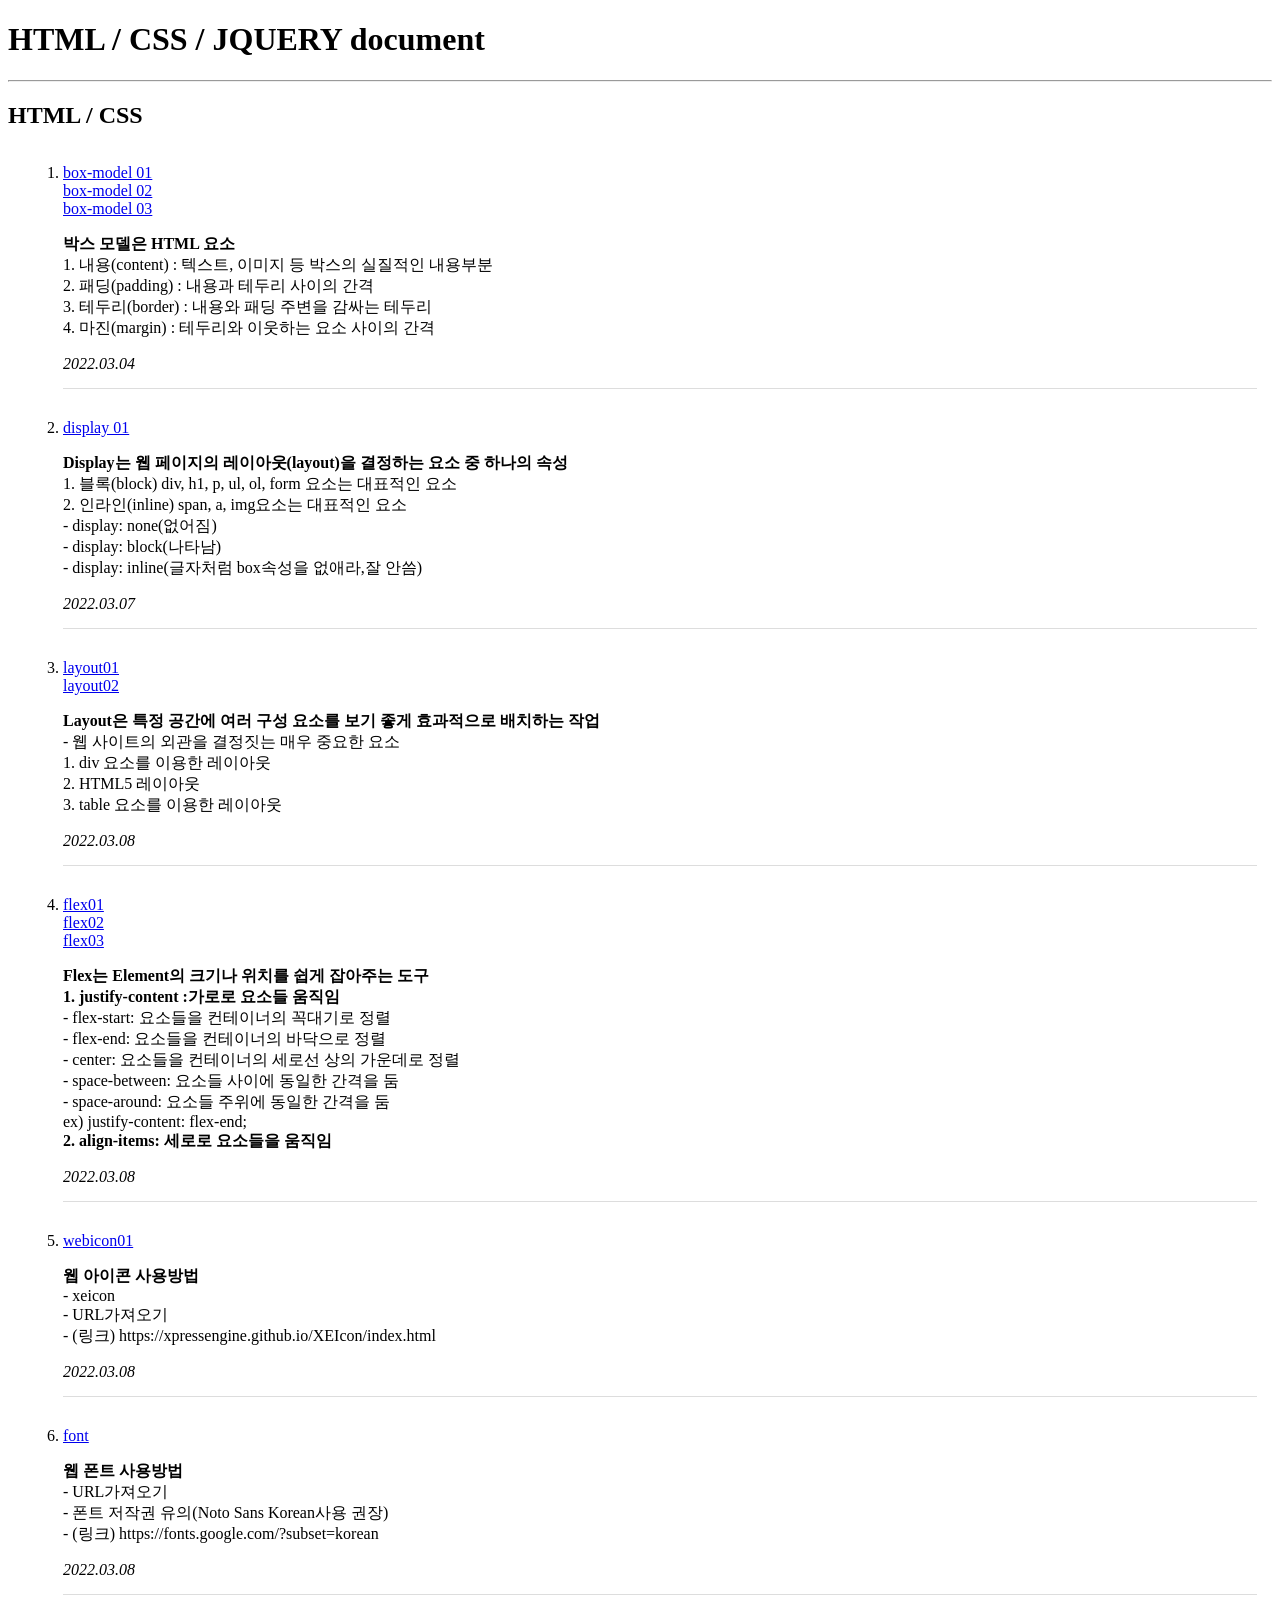
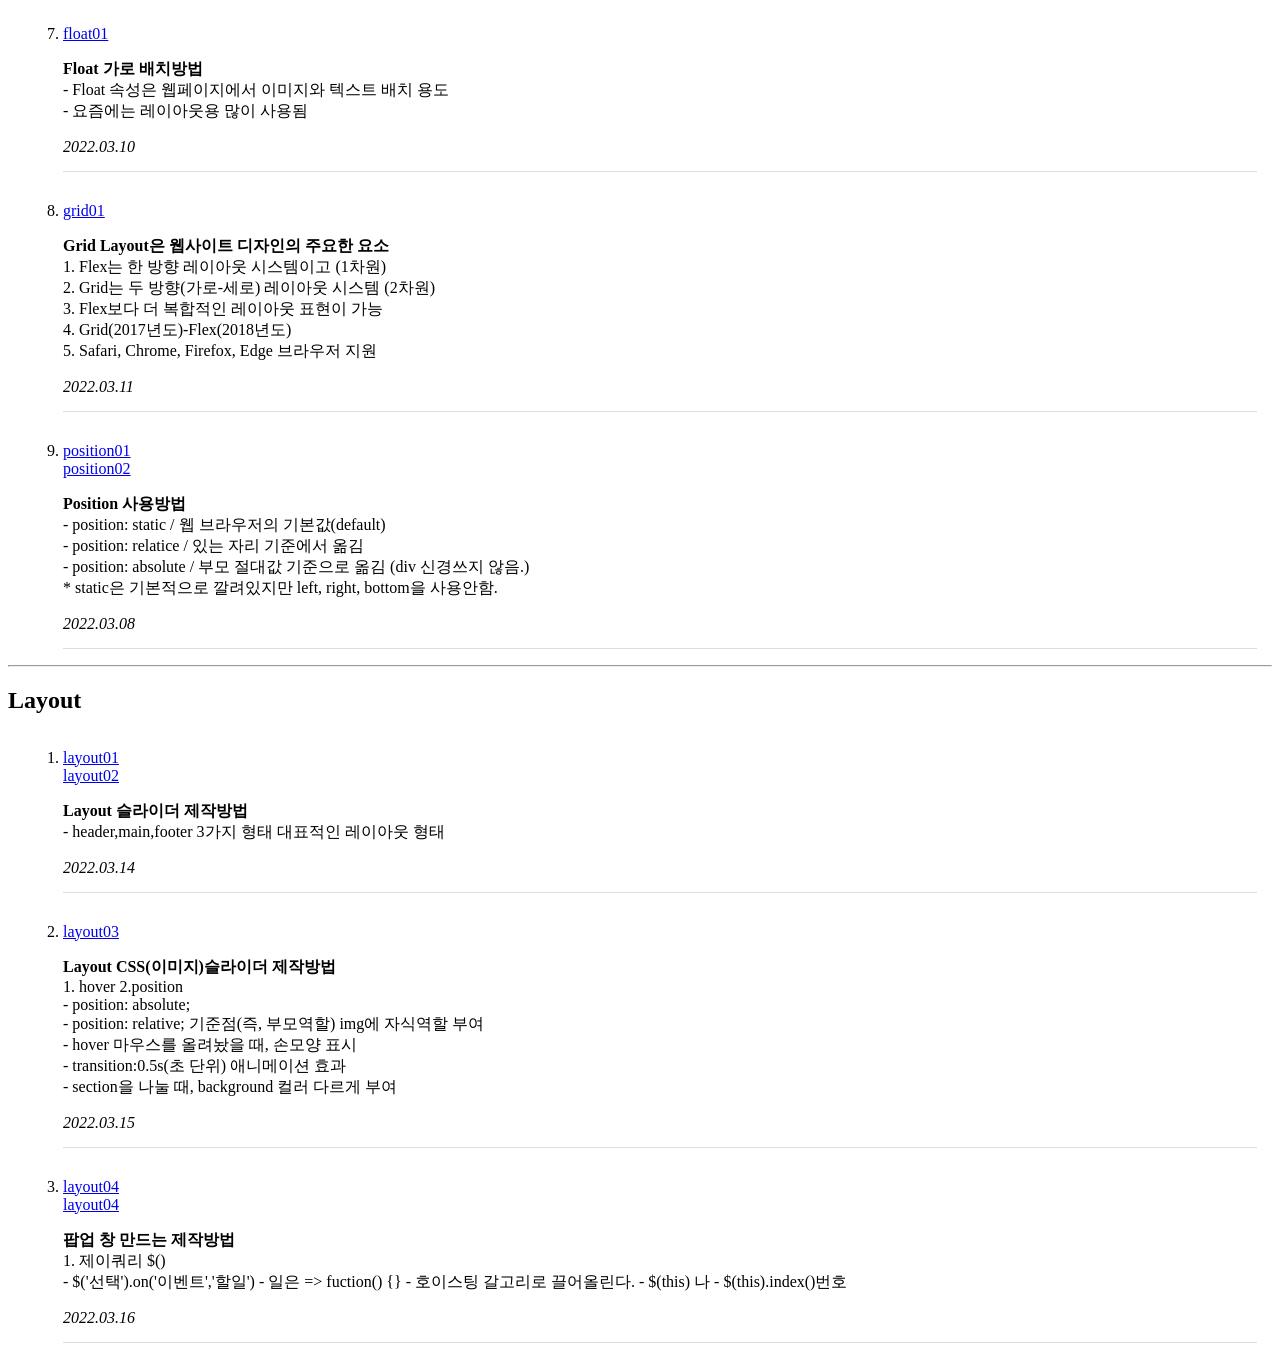
<file: index.html>
<!DOCTYPE html>
<html lang="ko">
<head>
    <meta charset="UTF-8">
    <meta http-equiv="X-UA-Compatible" content="IE=edge">
    <meta name="viewport" content="width=device-width, initial-scale=1.0">
    <title>학원에서 배우는 것</title>
    <style>
        li {margin: 15px;padding: 15px 0 ; border-bottom: 1px solid #ddd;}
    </style>
</head>
<body>
    <h1>HTML / CSS / JQUERY document</h1>

    <hr>

    <h2>HTML / CSS</h2>

    <ol>
        <li>
            <a href="./doc/box01.html" target="_blank">box-model 01</a><br>
            <a href="./doc/box02.html" target="_blank">box-model 02</a><br>
            <a href="./doc/box03.html" target="_blank">box-model 03</a><br>
            <p>
            <strong>박스 모델은 HTML 요소</strong><br>
            1. 내용(content) : 텍스트, 이미지 등 박스의 실질적인 내용부분 <br>
            2. 패딩(padding) : 내용과 테두리 사이의 간격 <br>
            3. 테두리(border) : 내용와 패딩 주변을 감싸는 테두리 <br>
            4. 마진(margin) : 테두리와 이웃하는 요소 사이의 간격 <br>
            </p>
            <em>2022.03.04</em>
        </li>

        <li>
            <a href="./doc/display01.html" target="_blank">display 01</a>
            <p>
            <strong>Display는 웹 페이지의 레이아웃(layout)을 결정하는 요소 중 하나의 속성
            </strong><br>
            1. 블록(block) div, h1, p, ul, ol, form 요소는 대표적인 요소<br>
            2. 인라인(inline) span, a, img요소는 대표적인 요소<br>
            - display: none(없어짐)<br>
            - display: block(나타남)<br>
            - display: inline(글자처럼 box속성을 없애라,잘 안씀)<br>
            </p>
            <em>2022.03.07</em>
        </li>

        <li>
            <a href="./doc/layout01.html" target="_blank">layout01</a><br>
            <a href="./doc/layout02.html" target="_blank">layout02</a><br>
            <p>
            <strong>Layout은 특정 공간에 여러 구성 요소를 보기 좋게 효과적으로 배치하는 작업</strong><br>
            - 웹 사이트의 외관을 결정짓는 매우 중요한 요소<br>
            1. div 요소를 이용한 레이아웃<br>
            2. HTML5 레이아웃<br>
            3. table 요소를 이용한 레이아웃<br>
            </p>
            <em>2022.03.08</em>
        </li>
        <li>
            <a href="./doc/flex01.html" target="_blank">flex01 </a><br>
            <a href="./doc/flex02.html" target="_blank">flex02 </a><br>
            <a href="./doc/flex03.html" target="_blank">flex03 </a><br>
            <p> 
            <strong>Flex는 Element의 크기나 위치를 쉽게 잡아주는 도구</strong><br>
            <strong>1. justify-content :가로로 요소들 움직임</strong><br>
            - flex-start: 요소들을 컨테이너의 꼭대기로 정렬<br>
            - flex-end: 요소들을 컨테이너의 바닥으로 정렬<br>
            - center: 요소들을 컨테이너의 세로선 상의 가운데로 정렬<br>
            - space-between: 요소들 사이에 동일한 간격을 둠<br>
            - space-around: 요소들 주위에 동일한 간격을 둠<br>
            ex) justify-content: flex-end;<br>
            <strong>2. align-items: 세로로 요소들을 움직임</strong>
            </p>
            <em>2022.03.08</em>
        </li>
        <li>
            <a href="./doc/webicon01.html" target="_blank">webicon01</a>
            <p>
            <strong>웹 아이콘 사용방법</strong><br> 
            - xeicon<br>
            - URL가져오기<br>
            - (링크) https://xpressengine.github.io/XEIcon/index.html<br>
            </p>
            <em>2022.03.08</em>
        </li>
        <li>
            <a href="./doc/font01.html" target="_blank">font</a>
            <p>
            <strong>웹 폰트 사용방법</strong><br> 
            - URL가져오기<br>
            - 폰트 저작권 유의(Noto Sans Korean사용 권장)<br>
            - (링크) https://fonts.google.com/?subset=korean<br>
            </p>
            <em>2022.03.08</em>
        </li>                
        <li>
            <a href="./doc/float01.html" target="_blank">float01 </a>
            <p>
            <strong>Float 가로 배치방법</strong><br>
            - Float 속성은 웹페이지에서 이미지와 텍스트 배치 용도<br>
            - 요즘에는 레이아웃용 많이 사용됨<br>
            </p>
            <em>2022.03.10</em>
        </li>

        <li>
            <a href="./doc/grid01.html" target="_blank">grid01</a>
            <p>
            <strong>Grid Layout은 웹사이트 디자인의 주요한 요소</strong><br>
            1. Flex는 한 방향 레이아웃 시스템이고 (1차원)<br>
            2. Grid는 두 방향(가로-세로) 레이아웃 시스템 (2차원)<br>
            3. Flex보다 더 복합적인 레이아웃 표현이 가능<br>
            4. Grid(2017년도)-Flex(2018년도)<br> 
            5. Safari, Chrome, Firefox, Edge 브라우저 지원<br>  
            </p>
            <em>2022.03.11</em>
        </li>
        <li>
            <a href="./doc/position01.html" target="_blank">position01</a><br>
            <a href="./doc/position02.html" target="_blank">position02</a>
            <p>
            <strong>Position 사용방법</strong> <br>
            - position: static / 웹 브라우저의 기본값(default)<br>
            - position: relatice / 있는 자리 기준에서 옮김<br>
            - position: absolute / 부모 절대값 기준으로 옮김 (div 신경쓰지 않음.)<br>
            * static은 기본적으로 깔려있지만 left, right, bottom을 사용안함.
            </p>
            <em>2022.03.08</em>
        </li>

    </ol>    
    <hr>
    <h2>Layout</h2>
    <ol>
        <li>
            <a href="./all_layout01.html">layout01</a><br>
            <a href="./all_layout02.html">layout02</a>
            <p>
            <strong>Layout 슬라이더 제작방법</strong> <br>
            - header,main,footer 3가지 형태 대표적인 레이아웃 형태
            </p>
            <em>2022.03.14</em><br>
        </li>
        <li>
            <a href="./all_layout03.html">layout03</a><br>
            <p>
            <strong>Layout CSS(이미지)슬라이더 제작방법</strong> <br>
            1. hover 2.position <br>
            - position: absolute;<br>
            - position: relative; 기준점(즉, 부모역할) img에 자식역할 부여<br>  
            - hover 마우스를 올려놨을 때, 손모양 표시<br> 
            - transition:0.5s(초 단위) 애니메이션 효과<br>
            - section을 나눌 때, background 컬러 다르게 부여<br>
            </p>
            <em>2022.03.15</em><br>
        </li>
        <li>
            <a href="./all_layout04.html">layout04</a><br>
            <a href="./all_layout05.html">layout04</a><br>
            <p>
            <strong>팝업 창 만드는 제작방법</strong> <br>
            1. 제이쿼리 $() <br>
            -  $('선택').on('이벤트','할일')
            - 일은 => fuction() {}
            - 호이스팅 갈고리로 끌어올린다. 
            - $(this) 나
            - $(this).index()번호 
            </p>
            <em>2022.03.16</em><br>
        </li>
    </ol>
</body>
</html>
</file>
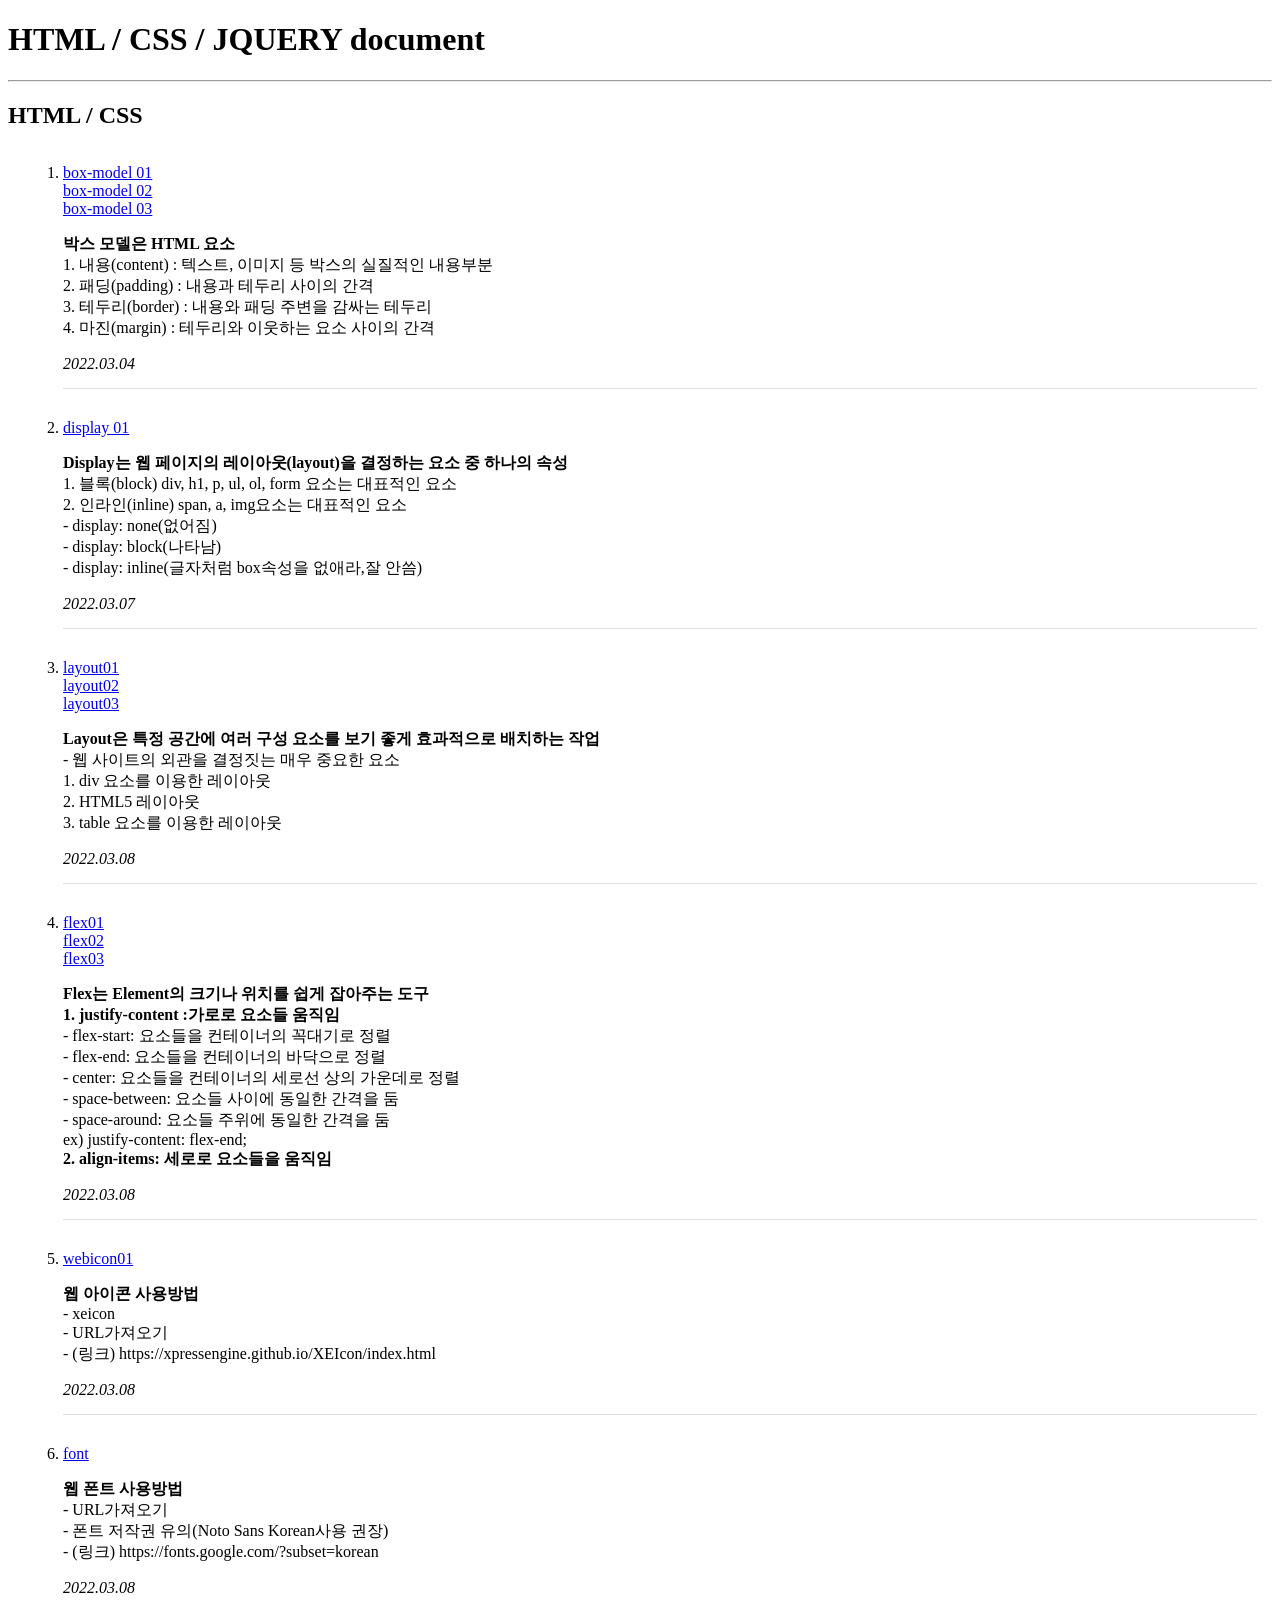
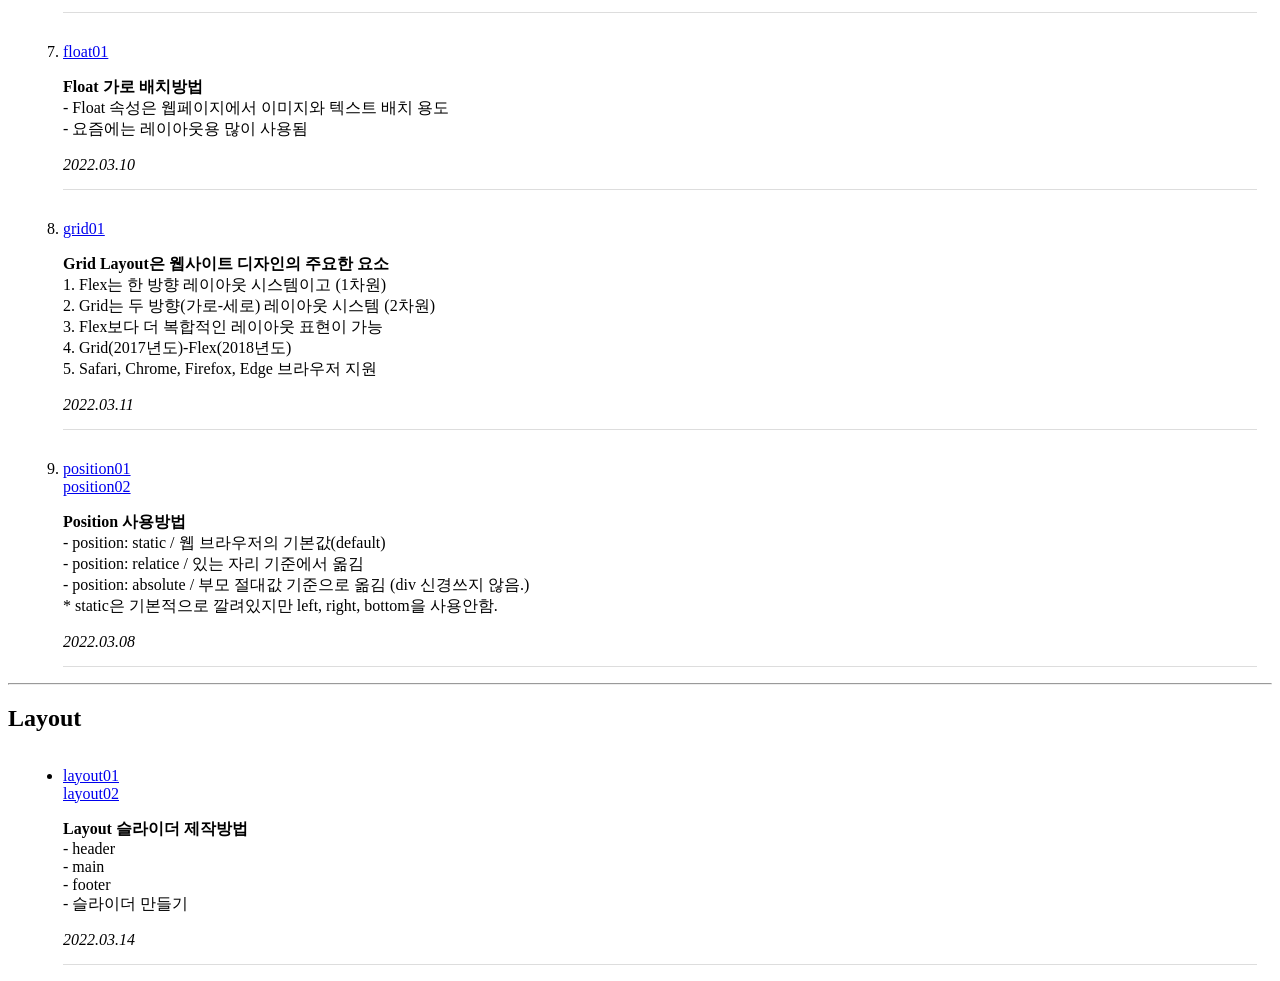
<file: doc/index.html>
<!DOCTYPE html>
<html lang="ko">
<head>
    <meta charset="UTF-8">
    <meta http-equiv="X-UA-Compatible" content="IE=edge">
    <meta name="viewport" content="width=device-width, initial-scale=1.0">
    <title>학원에서 배우는 것</title>
    <style>
        li {margin: 15px;padding: 15px 0 ; border-bottom: 1px solid #ddd;}
    </style>
</head>
<body>
    <h1>HTML / CSS / JQUERY document</h1>

    <hr>

    <h2>HTML / CSS</h2>

    <ol>
        <li>
            <a href="./doc/box01.html" target="_blank">box-model 01</a><br>
            <a href="./doc/box02.html" target="_blank">box-model 02</a><br>
            <a href="./doc/box03.html" target="_blank">box-model 03</a><br>
            <p>
            <strong>박스 모델은 HTML 요소</strong><br>
            1. 내용(content) : 텍스트, 이미지 등 박스의 실질적인 내용부분 <br>
            2. 패딩(padding) : 내용과 테두리 사이의 간격 <br>
            3. 테두리(border) : 내용와 패딩 주변을 감싸는 테두리 <br>
            4. 마진(margin) : 테두리와 이웃하는 요소 사이의 간격 <br>
            </p>
            <em>2022.03.04</em>
        </li>

        <li>
            <a href="./doc/display01.html" target="_blank">display 01</a>
            <p>
            <strong>Display는 웹 페이지의 레이아웃(layout)을 결정하는 요소 중 하나의 속성
            </strong><br>
            1. 블록(block) div, h1, p, ul, ol, form 요소는 대표적인 요소<br>
            2. 인라인(inline) span, a, img요소는 대표적인 요소<br>
            - display: none(없어짐)<br>
            - display: block(나타남)<br>
            - display: inline(글자처럼 box속성을 없애라,잘 안씀)<br>
            </p>
            <em>2022.03.07</em>
        </li>

        <li>
            <a href="./doc/layout01.html" target="_blank">layout01</a><br>
            <a href="./doc/layout02.html" target="_blank">layout02</a><br>
            <a href="./doc/layout03.html" target="_blank">layout03</a><br>
            <p>
            <strong>Layout은 특정 공간에 여러 구성 요소를 보기 좋게 효과적으로 배치하는 작업</strong><br>
            - 웹 사이트의 외관을 결정짓는 매우 중요한 요소<br>
            1. div 요소를 이용한 레이아웃<br>
            2. HTML5 레이아웃<br>
            3. table 요소를 이용한 레이아웃<br>
            </p>
            <em>2022.03.08</em>
        </li>
        <li>
            <a href="./doc/flex01.html" target="_blank">flex01 </a><br>
            <a href="./doc/flex02.html" target="_blank">flex02 </a><br>
            <a href="./doc/flex03.html" target="_blank">flex03 </a><br>
            <p> 
            <strong>Flex는 Element의 크기나 위치를 쉽게 잡아주는 도구</strong><br>
            <strong>1. justify-content :가로로 요소들 움직임</strong><br>
            - flex-start: 요소들을 컨테이너의 꼭대기로 정렬<br>
            - flex-end: 요소들을 컨테이너의 바닥으로 정렬<br>
            - center: 요소들을 컨테이너의 세로선 상의 가운데로 정렬<br>
            - space-between: 요소들 사이에 동일한 간격을 둠<br>
            - space-around: 요소들 주위에 동일한 간격을 둠<br>
            ex) justify-content: flex-end;<br>
            <strong>2. align-items: 세로로 요소들을 움직임</strong>
            </p>
            <em>2022.03.08</em>
        </li>
        <li>
            <a href="./doc/webicon01.html" target="_blank">webicon01</a>
            <p>
            <strong>웹 아이콘 사용방법</strong><br> 
            - xeicon<br>
            - URL가져오기<br>
            - (링크) https://xpressengine.github.io/XEIcon/index.html<br>
            </p>
            <em>2022.03.08</em>
        </li>
        <li>
            <a href="./doc/font01.html" target="_blank">font</a>
            <p>
            <strong>웹 폰트 사용방법</strong><br> 
            - URL가져오기<br>
            - 폰트 저작권 유의(Noto Sans Korean사용 권장)<br>
            - (링크) https://fonts.google.com/?subset=korean<br>
            </p>
            <em>2022.03.08</em>
        </li>                
        <li>
            <a href="./doc/float01.html" target="_blank">float01 </a>
            <p>
            <strong>Float 가로 배치방법</strong><br>
            - Float 속성은 웹페이지에서 이미지와 텍스트 배치 용도<br>
            - 요즘에는 레이아웃용 많이 사용됨<br>
            </p>
            <em>2022.03.10</em>
        </li>

        <li>
            <a href="./doc/grid01.html" target="_blank">grid01</a>
            <p>
            <strong>Grid Layout은 웹사이트 디자인의 주요한 요소</strong><br>
            1. Flex는 한 방향 레이아웃 시스템이고 (1차원)<br>
            2. Grid는 두 방향(가로-세로) 레이아웃 시스템 (2차원)<br>
            3. Flex보다 더 복합적인 레이아웃 표현이 가능<br>
            4. Grid(2017년도)-Flex(2018년도)<br> 
            5. Safari, Chrome, Firefox, Edge 브라우저 지원<br>  
            </p>
            <em>2022.03.11</em>
        </li>
        <li>
            <a href="./doc/position01.html" target="_blank">position01</a><br>
            <a href="./doc/position02.html" target="_blank">position02</a>
            <p>
            <strong>Position 사용방법</strong> <br>
            - position: static / 웹 브라우저의 기본값(default)<br>
            - position: relatice / 있는 자리 기준에서 옮김<br>
            - position: absolute / 부모 절대값 기준으로 옮김 (div 신경쓰지 않음.)<br>
            * static은 기본적으로 깔려있지만 left, right, bottom을 사용안함.
            </p>
            <em>2022.03.08</em>
        </li>

    </ol>    
    <hr>
    <h2>Layout</h2>
    <ul>
        <li>
            <a href="./all_layout01.html">layout01</a><br>
            <a href="./all_layout02.html">layout02</a>
            <p>
            <strong>Layout 슬라이더 제작방법</strong> <br>
            - header<br>
            - main<br> 
            - footer<br>
            - 슬라이더 만들기<br>
            </p>
            <em>2022.03.14</em><br>
        </li>
    </ul>

</body>
</html>
</file>
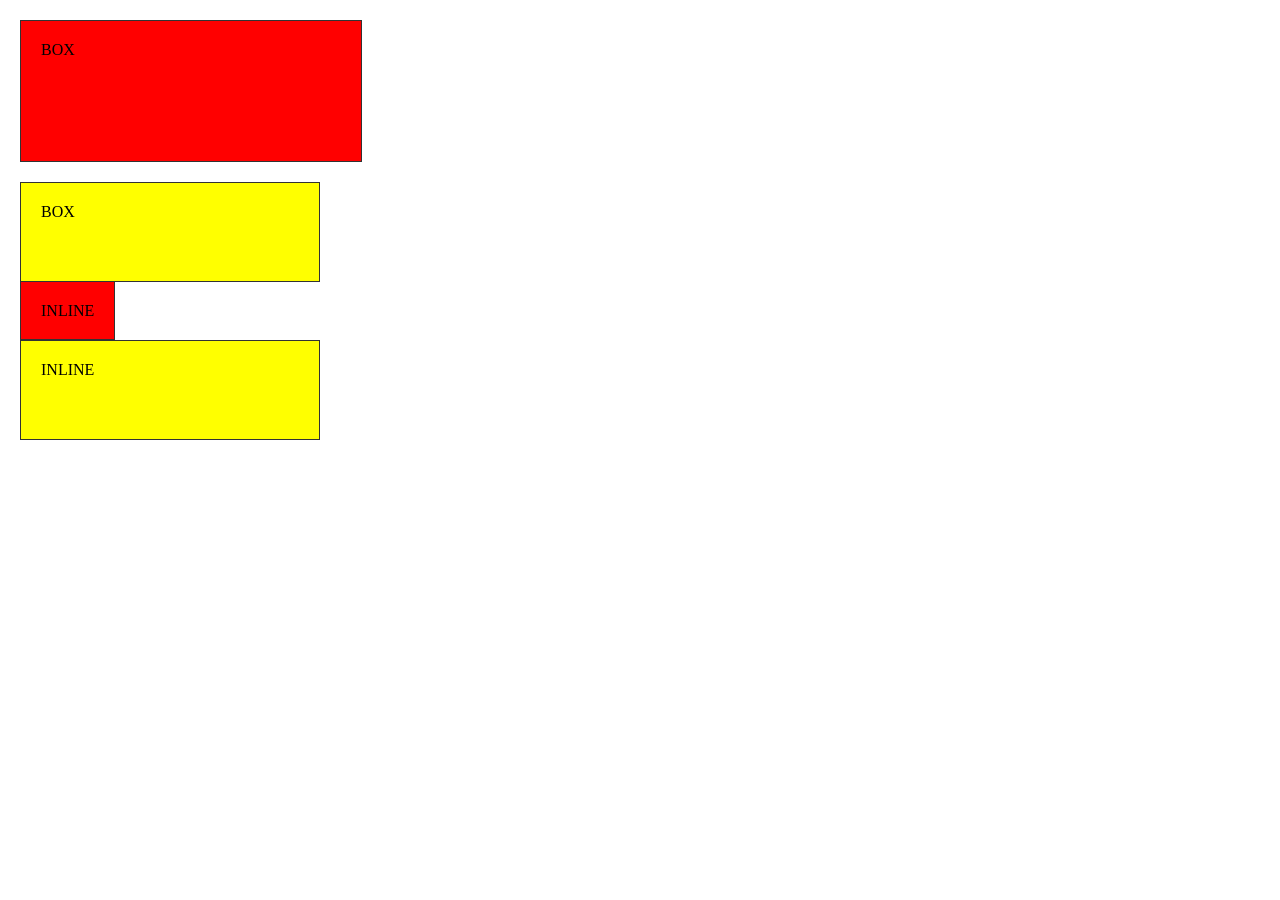
<file: doc/box01.html>
<!DOCTYPE html>
<html lang="en">
<head>
    <meta charset="UTF-8">
    <meta http-equiv="X-UA-Compatible" content="IE=edge">
    <meta name="viewport" content="width=device-width, initial-scale=1.0">
    <title>박스모델 01 - 요소에 대한 그본 성질을 설명한다.</title>
    <style>
        /* tag seletor */
        body {margin:0;}
        div {
            width:300px;
            background-color:#f00;
            padding:20px;
            margin:20px;
            border:1px solid #333;
            height:100px;
        }

        .border-box {
            box-sizing:border-box;
            width:300px;
            background-color:#ff0;
            padding:20px;
            margin:20px;
            border:1px solid #333;
        }

        span {
            width:300px;
            background-color:#f00;
            padding:20px;
            margin:20px;
            border:1px solid #333;
            height:100px;
        }
        .display-block {
            display:block;
            box-sizing:border-box;
            background-color:#ff0;
        }
    </style>
</head>
<body>

    <!-- 글자 그림(html의 내용)에 관련된 tag를 뺀 거의 모든 태그는 박스이다. display:block; 소성을 가진다.-->

    <!-- 
        1. box는 투명하다.
        2. box는 width:auto; 로 꽉 채운다. 
        3. box는 사교적이지 않다. 옆에 다른 요소가 오지 못한다.
    -->
    <div>
        BOX
    </div>

    <div class="border-box">
        BOX
    </div>

    <!--
        1. iline 요소는 width height 값을 가지지 못한다.
        2. iline 요소는 아래위 margin padding 값을 가지지 못한다.
        3. iline 요소는 좌우 margin padding 값을 가진다.
    -->

    <span>
        INLINE
    </span>

    <span class="display-block">
        INLINE
    </span>

</body>
</html>
</file>
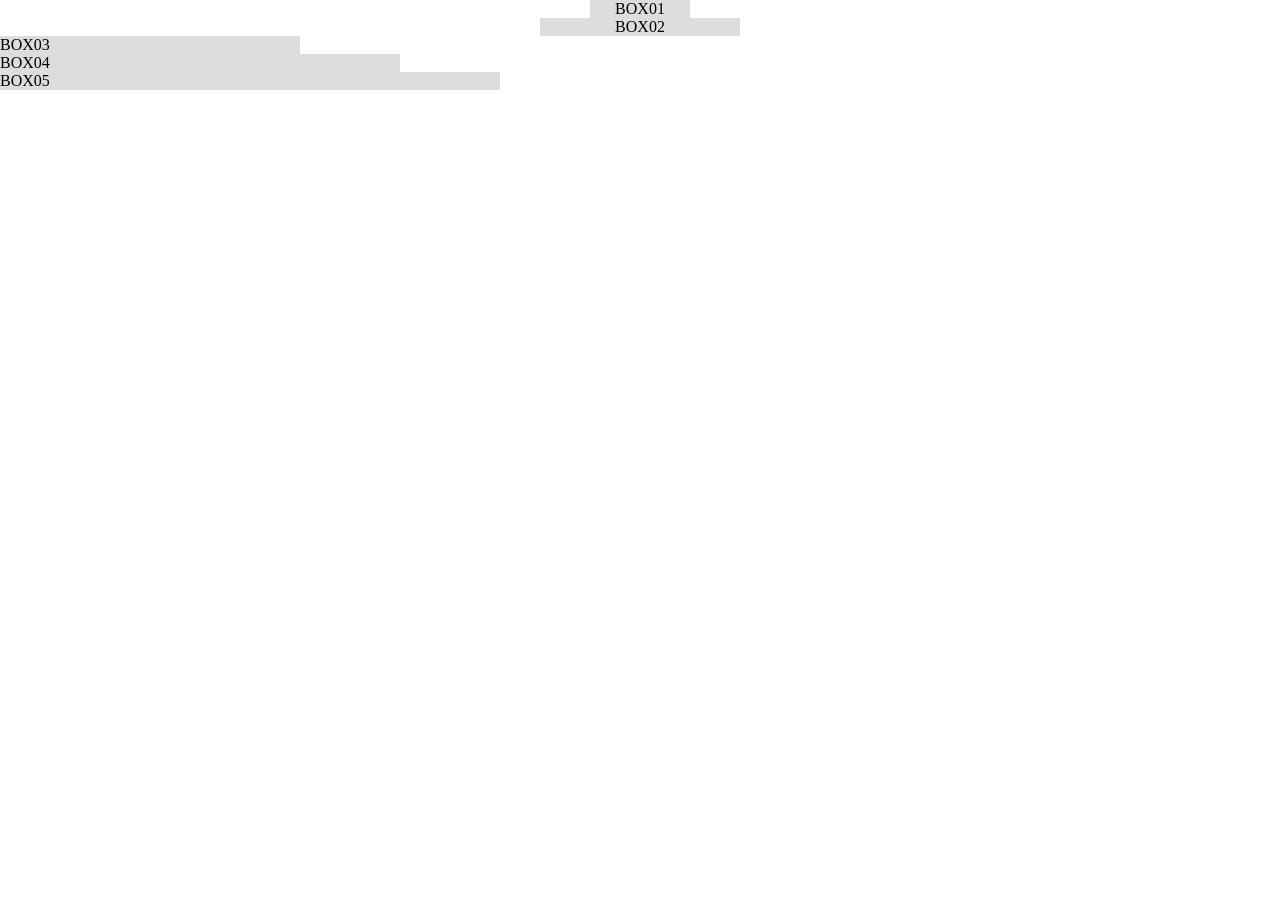
<file: doc/box02.html>
<!DOCTYPE html>
<html lang="en">
<head>
    <meta charset="UTF-8">
    <meta http-equiv="X-UA-Compatible" content="IE=edge">
    <meta name="viewport" content="width=device-width, initial-scale=1.0">
    <title>박스모델 02 - 요소를 좌우 가운데 위치시키기 </title>
    <style>
        * {margin:0;padding:0;box-sizing:border-box;}
        div {
            background-color:#ddd;
        }

        div:nth-child(1) {
            width:100px;
            /*
            마진과 패딩 방향 축약형으로 쓸 때
            방향4 : 상 우 하 좌
            방향3 : 상 좌우 하 
            방향2 : 상하 좌우
            */
            margin:0 auto;
            text-align: center;
        }
        div:nth-child(2) {
            width:200px;
            margin:0 auto;
            text-align: center;
        }
        div:nth-child(3) {
            width:300px;
        }
        div:nth-child(4) {
            width:400px;
        }
        div:nth-child(5) {
            width:500px;
        }

    </style>
</head>
<body>

    <div>
        BOX01
    </div>
    <div>
        <span>BOX02</span>
    </div>
    <div>
        BOX03
    </div>
    <div>
        BOX04
    </div>
    <div>
        BOX05
    </div>
    
</body>
</html>
</file>
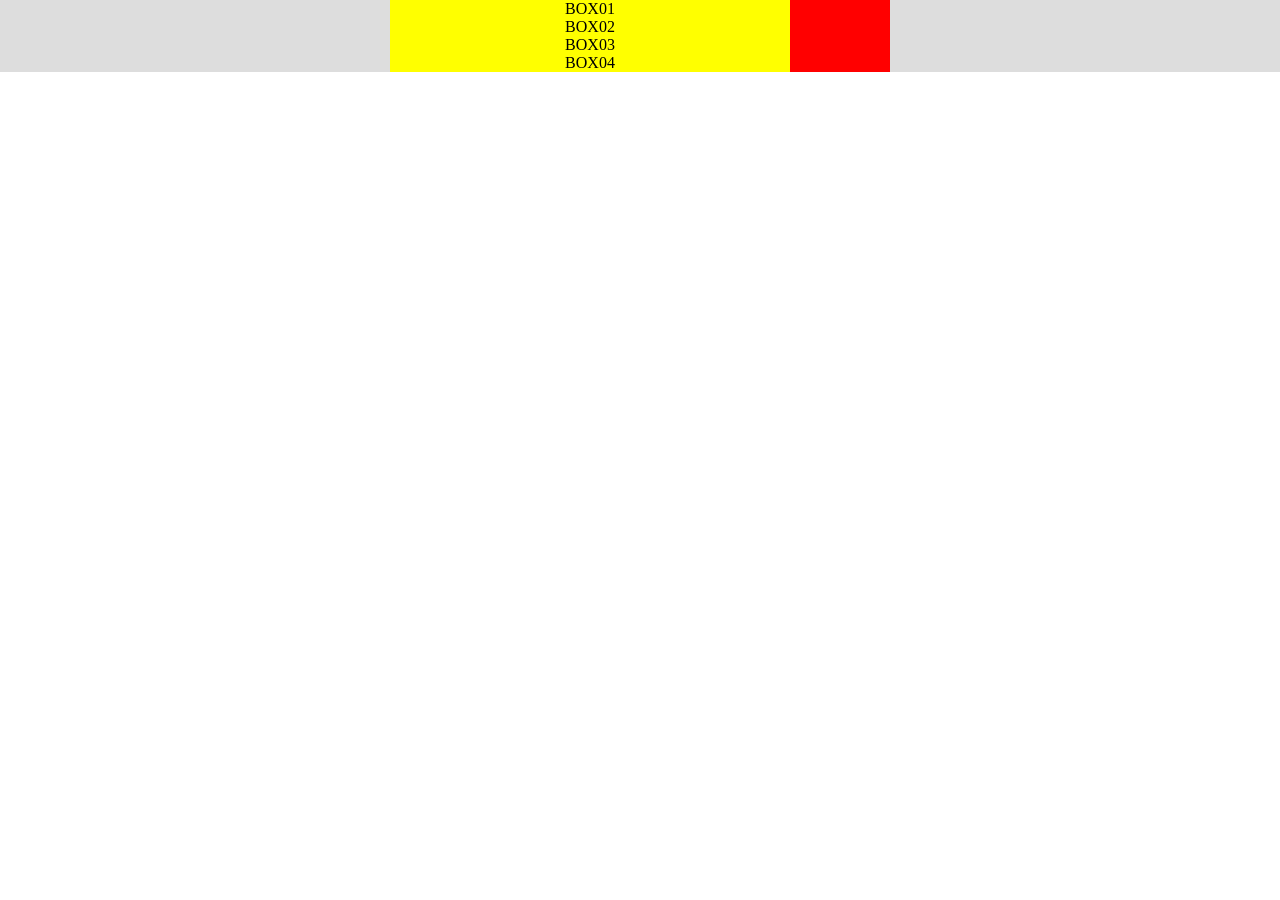
<file: doc/box03.html>
<!DOCTYPE html>
<html lang="en">
<head>
    <meta charset="UTF-8">
    <meta http-equiv="X-UA-Compatible" content="IE=edge">
    <meta name="viewport" content="width=device-width, initial-scale=1.0">
    <title>박스모델 03 - 요소를 겹쳐서 사용하기</title>
    <style>
        * {margin:0;padding:0;box-sizing:border-box;}
        section {
            background:#ddd;
            text-align:center;
        }
        ul {
            margin:0 auto;
            list-style:none;
            width:500px;
            background:#f00;
        }
        li {
            background-color:#ff0;
            width:400px;
        }
    </style>
</head>
<body>
    <!-- ul unorder list 순서 번호가 붙지 않은 list / list는 list item만 자식으로 가진다.-->
    <section>
        <ul>
            <li>BOX01</li>
            <li>BOX02</li>
            <li>BOX03</li>
            <li>BOX04</li>
        </ul>
    </section>

</body>
</html>
</file>
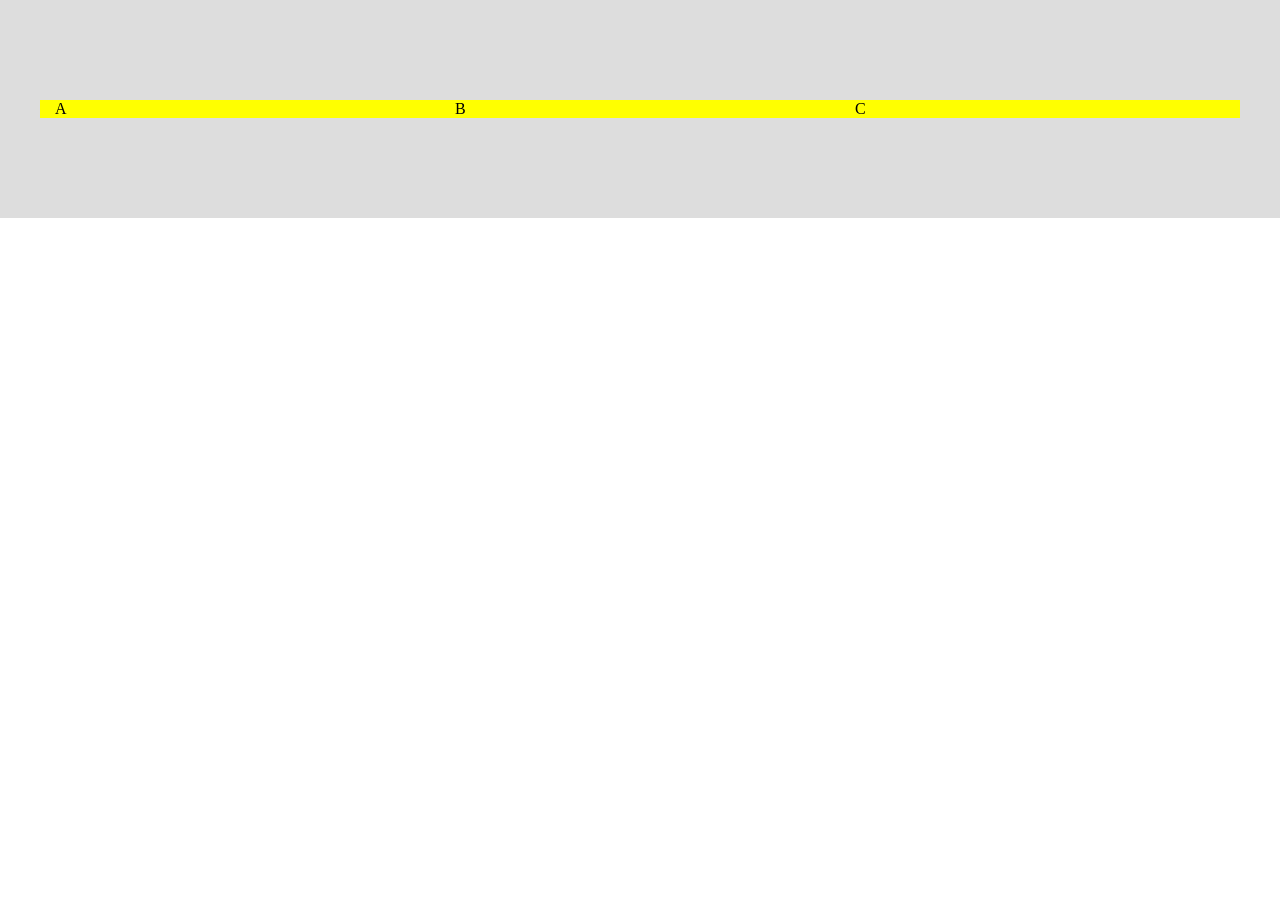
<file: doc/flex01.html>
<!DOCTYPE html>
<html lang="en">

<head>
    <meta charset="UTF-8">
    <meta http-equiv="X-UA-Compatible" content="IE=edge">
    <meta name="viewport" content="width=device-width, initial-scale=1.0">
    <title>플렉스01 - box를 가로로 배치하는 방법02</title>
    <style>
        /*reset*/
        * {
            margin: 0;
            padding: 0;
            box-sizing: border-box;
        }

        ul {
            list-style: none;
        }
        section {
            padding:100px 0;
            background-color:#ddd;
        }
        .container {
            display:flex;
            width:1200px;
            margin:0 auto;
            background-color: #f00;
        }
        .container div {
            background:#ff0;
            flex:1;
            padding:0 15px;
        }

    </style>
</head>

<body>
    <!-- <div class="section"></div> -->
    <!-- 시멘틱태그 - header,main,section,footer,nav,article,aside,figure -->
    <section>
        <div class="container">
            <div>A</div>
            <div>B</div>
            <div>C</div>
        </div>
    </section>
</body>

</html>
</file>
